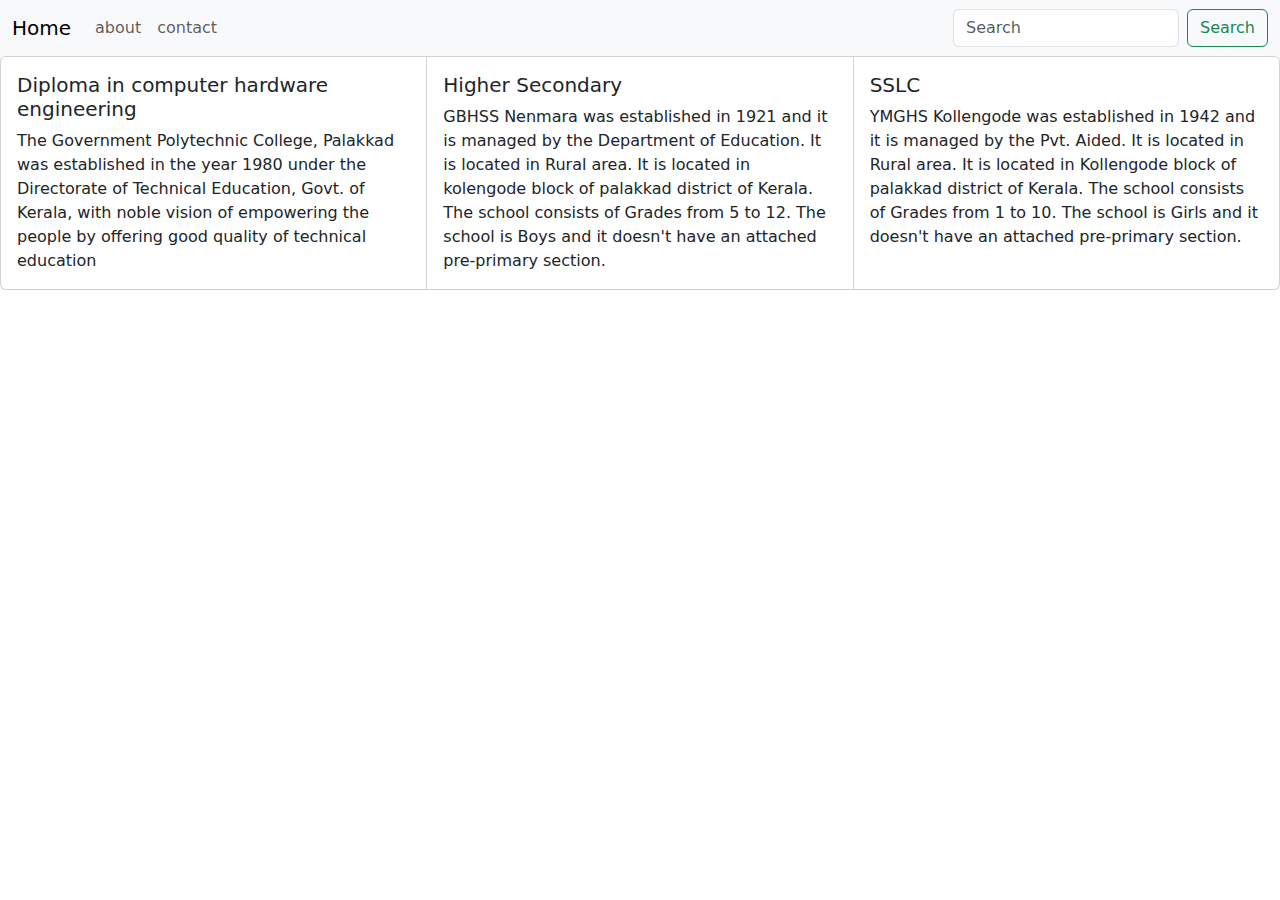
<file: qualification.html>
<!DOCTYPE html>
<html lang="en">
<head>
    <meta charset="UTF-8">
    <meta name="viewport" content="width=device-width, initial-scale=1.0">
    <title>Diploma</title>
    <link href="https://cdn.jsdelivr.net/npm/bootstrap@5.3.3/dist/css/bootstrap.min.css" rel="stylesheet" integrity="sha384-QWTKZyjpPEjISv5WaRU9OFeRpok6YctnYmDr5pNlyT2bRjXh0JMhjY6hW+ALEwIH" crossorigin="anonymous">
</head>
<body>
  <nav class="navbar navbar-expand-lg bg-body-tertiary">
    <div class="container-fluid">
      <a class="navbar-brand" href="index.html">Home</a>
      <button class="navbar-toggler" type="button" data-bs-toggle="collapse" data-bs-target="#navbarSupportedContent" aria-controls="navbarSupportedContent" aria-expanded="false" aria-label="Toggle navigation">
        <span class="navbar-toggler-icon"></span>
      </button>
      <div class="collapse navbar-collapse" id="navbarSupportedContent">
        <ul class="navbar-nav me-auto mb-2 mb-lg-0">
         
          <li class="nav-item">
            <a class="nav-link" href="about.html">about</a>
          </li>
          <li class="nav-item">
            <a class="nav-link" href="contact.html">contact</a>
          </li>
       
        </ul>
        <form class="d-flex" role="search">
          <input class="form-control me-2" type="search" placeholder="Search" aria-label="Search">
          <button class="btn btn-outline-success" type="submit">Search</button>
        </form>
      </div>
    </div>
  </nav>
    <div class="card-group">
        <div class="card">
          <!-- <img src="#" class="card-img-top" alt="..."> -->
          <div class="card-body">
            <h5 class="card-title">Diploma in computer hardware engineering</h5>
            <p class="card-text"><span>The Government Polytechnic College, Palakkad was established in the year 1980 under the Directorate of Technical Education, Govt. of Kerala, with noble vision of empowering the people by offering good quality of technical education</span></p>
          
          </div>
        </div>
        <div class="card">
          <!-- <img src="#" class="card-img-top" alt="..."> -->
          <div class="card-body">
            <h5 class="card-title">Higher Secondary</h5>
            <p class="card-text"><span>GBHSS Nenmara was established in 1921 and it is managed by the Department of Education. It is located in Rural area. It is located in kolengode block of palakkad district of Kerala. The school consists of Grades from 5 to 12. The school is Boys and it doesn't have an attached pre-primary section</span>.</p>
            
          </div>
        </div>
        <div class="card">
          <!-- <img src="#" class="card-img-top" alt="..."> -->
          <div class="card-body">
            <h5 class="card-title">SSLC</h5>
            <p class="card-text"><span>YMGHS Kollengode was established in 1942 and it is managed by the Pvt. Aided. It is located in Rural area. It is located in Kollengode block of palakkad district of Kerala. The school consists of Grades from 1 to 10. The school is Girls and it doesn't have an attached pre-primary section</span>.</p>
           
          </div>
        </div>
      </div>
     
    <script src="https://cdn.jsdelivr.net/npm/bootstrap@5.3.3/dist/js/bootstrap.bundle.min.js" integrity="sha384-YvpcrYf0tY3lHB60NNkmXc5s9fDVZLESaAA55NDzOxhy9GkcIdslK1eN7N6jIeHz" crossorigin="anonymous"></script>  
</body>
</html>
</file>
